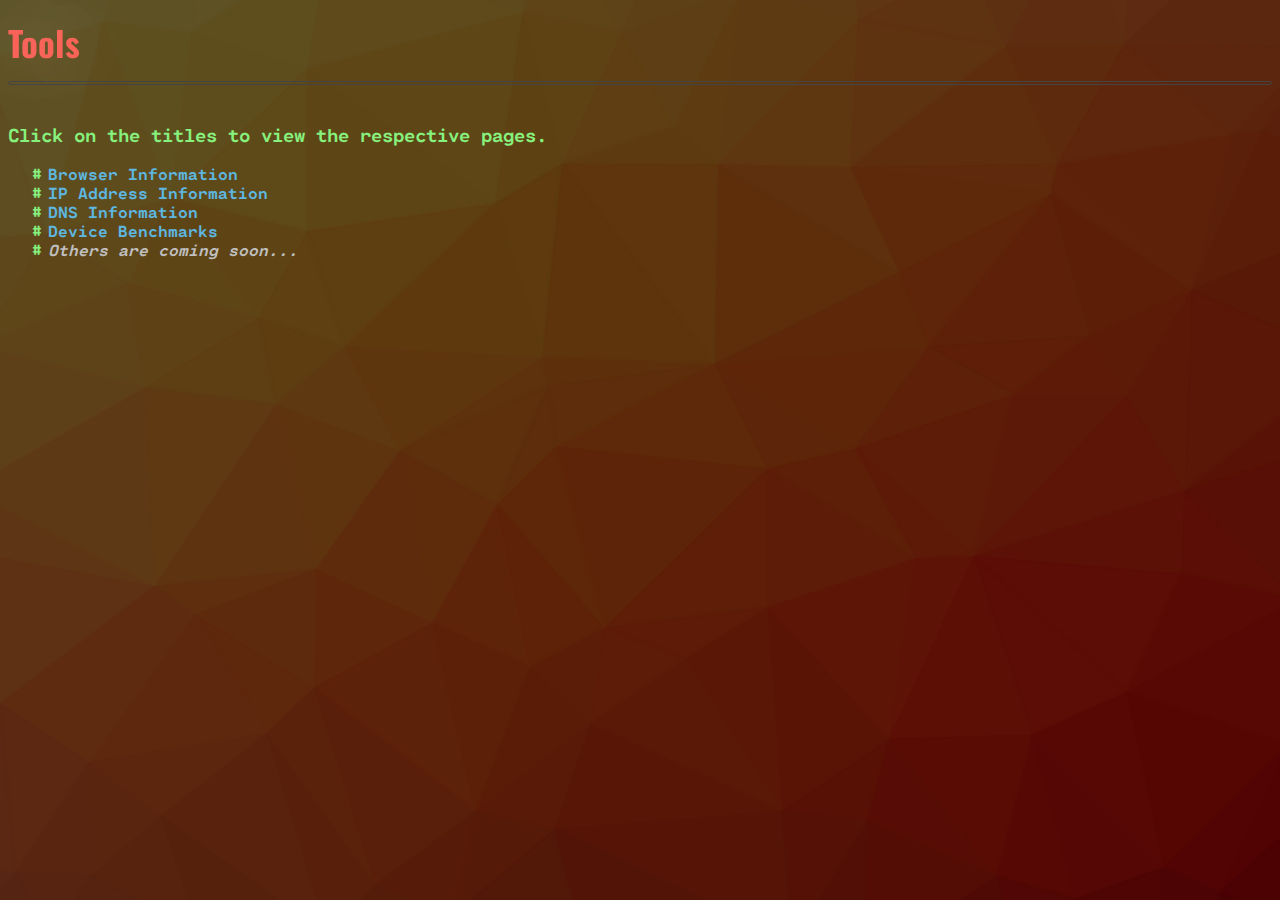
<file: tools.html>
<!DOCTYPE html>
<html lang="en">
<head>
    <meta charset="UTF-8">
    <meta name="viewport" content="width=device-width, initial-scale=1.0">
    <link rel="icon" type="image/x-icon" href="./icons/simba-x.png">
    <link rel="stylesheet" type="text/css" href="style.css">
    <title>Tools</title>
</head>
<body>
    <span>Tools</span>
    <hr>
    <br>
    <h3>Click on the titles to view the respective pages.</h3>

    <div class="tools">
        <ul>
            <li><a href="/tools/browser-info.html">Browser Information</a></li>
            <li><a href="/tools/ip-info.html">IP Address Information</a></li>
            <li><a href="/tools/dns-info.html">DNS Information</a></li>
            <li><a href="/tools/benchmark.html">Device Benchmarks</a></li>
            <li><i>Others are coming soon...</i></li>
        </ul>
        <br>
    </div>
</body>
</html>
</file>
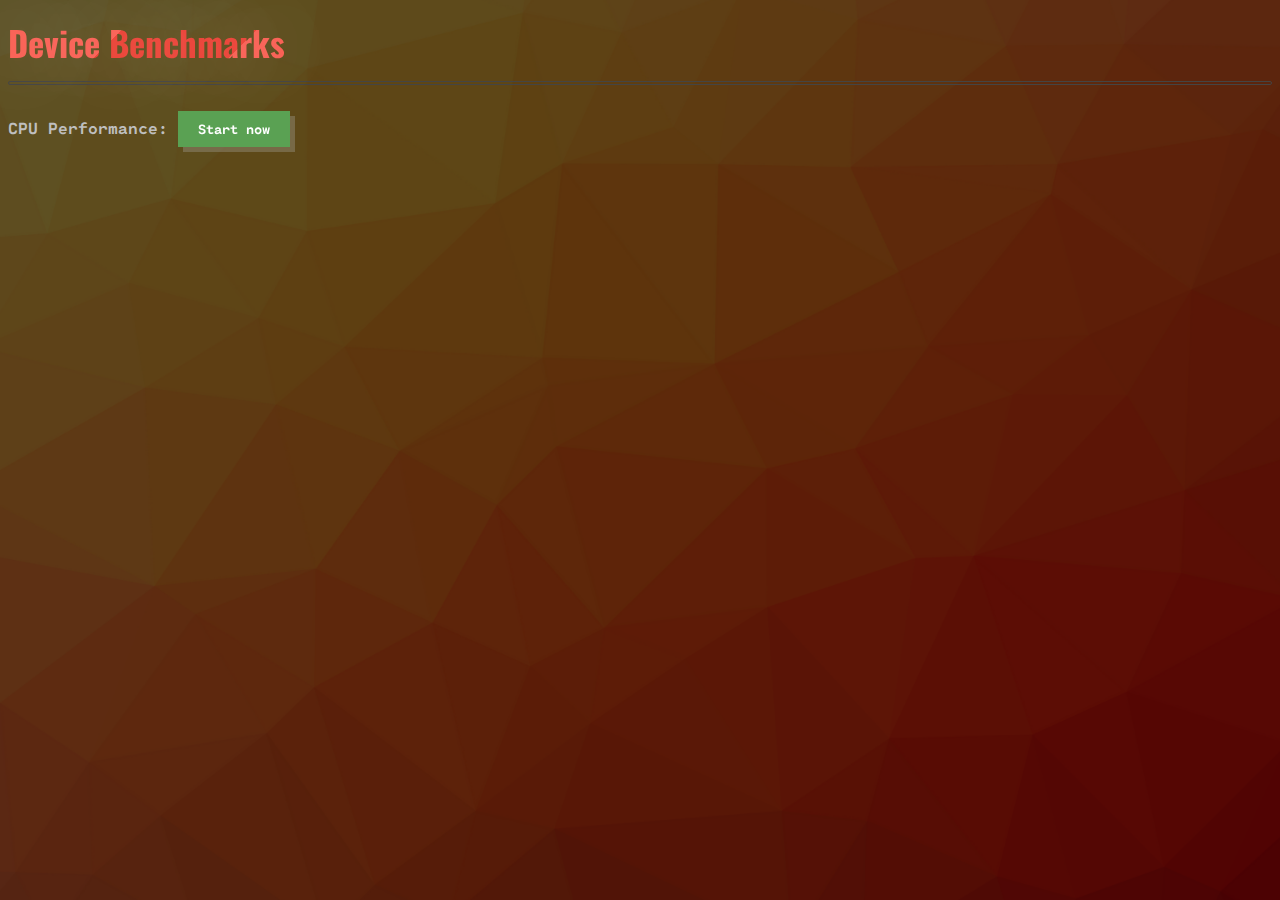
<file: tools/benchmark.html>
<!DOCTYPE html>
<html lang="en">
<head>
    <meta charset="UTF-8">
    <meta name="viewport" content="width=device-width, initial-scale=1.0">
    <link rel="icon" type="image/x-icon" href="../icons/simba-x.png">
    <link rel="stylesheet" type="text/css" href="../style.css">
    <title>Device Benchmarks</title>
</head>
<body>
    <canvas id="bg-canvas"></canvas>

    <span>Device Benchmarks</span>
    <hr>
    <div id="benchmarkInfo">
        <p id="cpu-perfomance"><b>CPU Performance:</b> <button class="current-button" style="background-color: #5aa153;" onclick="measureCPUPerformance();">Start now</button></p>
    </div>
    <script src="./scripts/benchmark.js"></script>
    
    <script src="../scripts/particles.js"></script>
</body>
</html>
</file>
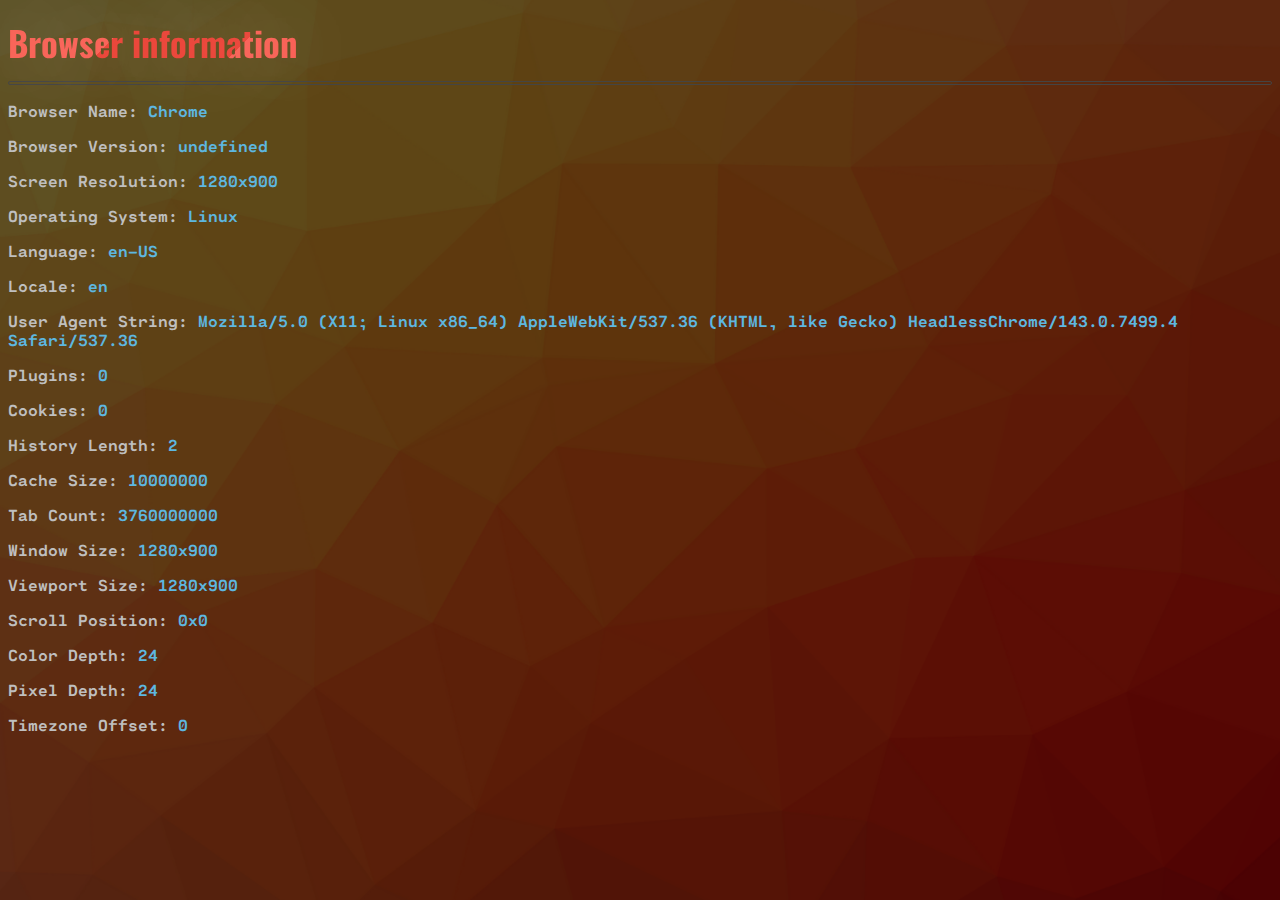
<file: tools/browser-info.html>
<!DOCTYPE html>
<html lang="en">
<head>
    <meta charset="UTF-8">
    <meta name="viewport" content="width=device-width, initial-scale=1.0">
    <link rel="icon" type="image/x-icon" href="../icons/simba-x.png">
    <link rel="stylesheet" type="text/css" href="../style.css">
    <title>Browser info</title>
</head>
<body>
    <canvas id="bg-canvas"></canvas>

    <span>Browser information</span>
    <hr>
    <div id="browserInfo">
        <p>Loading please wait...</p>
    </div>
    <script src="./scripts/browser-info.js"></script>
    
    <script src="../scripts/particles.js"></script>
</body>
</html>
</file>
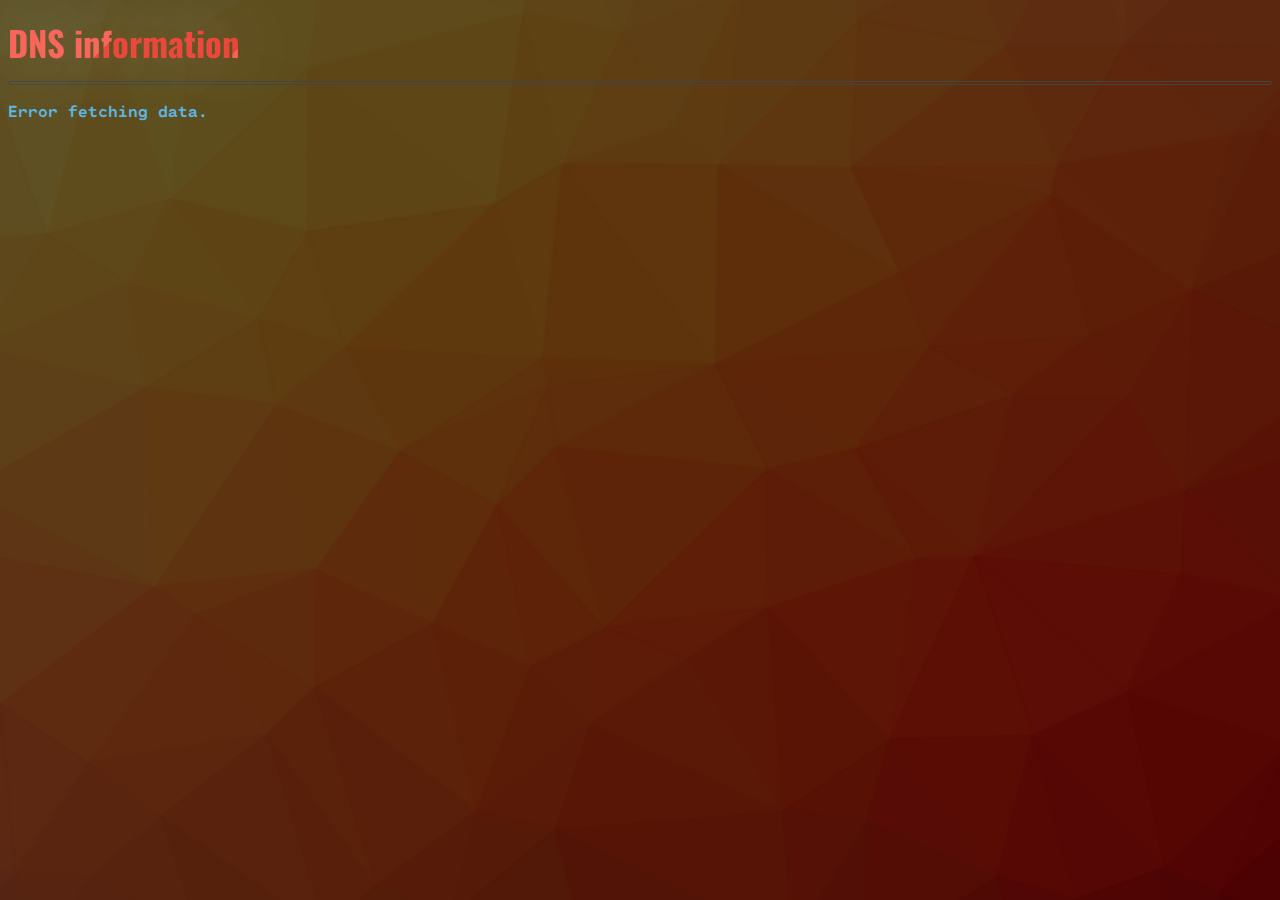
<file: tools/dns-info.html>
<!DOCTYPE html>
<html lang="en">
<head>
    <meta charset="UTF-8">
    <meta name="viewport" content="width=device-width, initial-scale=1.0">
    <link rel="icon" type="image/x-icon" href="../icons/simba-x.png">
    <link rel="stylesheet" type="text/css" href="../style.css">
    <title>DNS info</title>
</head>
<body>
    <canvas id="bg-canvas"></canvas>

    <span>DNS information</span>
    <hr>
    <div id="dnsInfo">
        <p>Loading please wait...</p>
    </div>
    <script src="./scripts/dns-info.js"></script>

    <script src="../scripts/particles.js"></script>
</body>
</html>
</file>
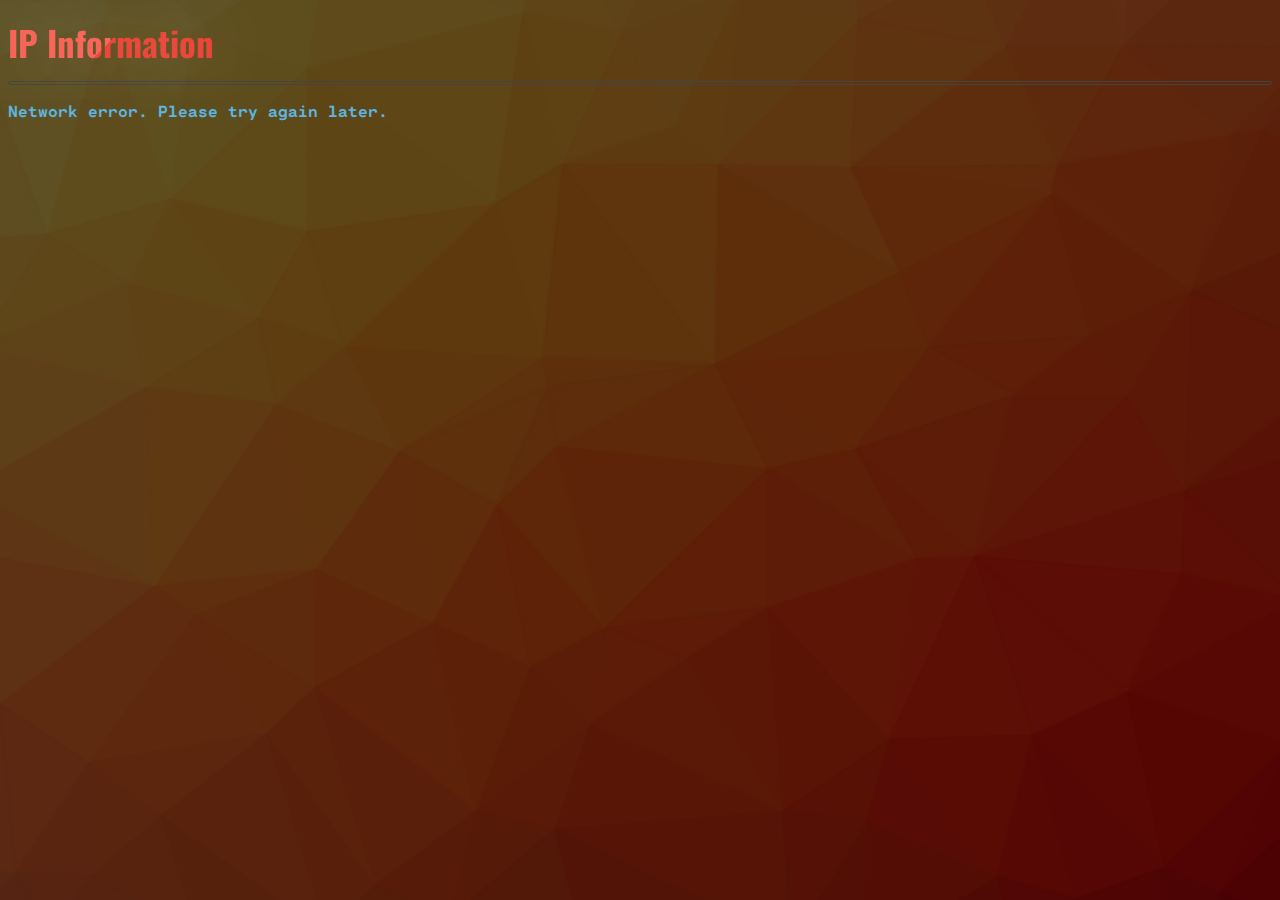
<file: tools/ip-info.html>
<!DOCTYPE html>
<html lang="en">
<head>
    <meta charset="UTF-8">
    <meta name="viewport" content="width=device-width, initial-scale=1.0">
    <link rel="icon" type="image/x-icon" href="../icons/simba-x.png">
    <link rel="stylesheet" type="text/css" href="../style.css">
    <title>IP info</title>
</head>
<body>
    <canvas id="bg-canvas"></canvas>

    <span>IP Information</span>
    <hr>
    <div id="ipInfo">
        <p>Loading please wait...</p>
    </div>
    <script src="./scripts/ip-info.js"></script>

    <script src="../scripts/particles.js"></script>
</body>
</html>
</file>
<file: style.css>
@font-face {
    font-family: 'Oswald-Boldx';
    src: url('./fonts/Oswald-Bold.ttf') format('truetype');
}

@font-face {
    font-family: 'Cartograph';
    src: url('./fonts/cartograph-mono-cf-bold.otf') format('truetype');
}

span {
    transform: translate3d(0, 0, 0);

    font-family: "Oswald-Boldx";
    font-weight: 700;
    font-size: 26pt;
    
    letter-spacing: 0;
    padding: 0.25em 0 0.325em;
    display: block;
    margin: 0 auto;
    text-shadow: 0 0 80px rgba(255, 255, 255, .5);
    background: url("./assets/animated-text-fill.png") repeat-y;
    -webkit-background-clip: text;
    background-clip: text;
    -webkit-text-fill-color: transparent;
    animation: aitf 80s linear infinite;
    backface-visibility: hidden;

}
  
@keyframes aitf {
    0% {
        background-position: 0% 50%;
    }
    100% {
        background-position: 100% 50%;
    }
}

*{
    font-family: 'Cartograph';
    /* background-color: #1f1f1f; */
    color: #bfbfbf;
}

*::selection{
    background-color: #3a3a3a4f;
}

*:hover{
    cursor: default;
}

body {
    background-image: url("./assets/bg.png");
    background-size: cover;
    background-repeat: no-repeat;
    background-attachment: fixed;
    animation: backgroundAnimation 10s infinite alternate ease-in-out;
}

@keyframes backgroundAnimation {
    0% {
        background-position: center top;
    }
    100% {
        background-position: center bottom;
    }
}

ul{
    list-style: none;
}

li::before {
    content: "#";
    color: #87F17E;
    display: inline-block;
    margin-left: -1em;
    width: 1em;
}
  
hr{
    border: 1px solid #444444;
    border-radius: 7px;
    padding-top: 2px;
    margin-top: 2px;
    margin-bottom: 0px;
}

p{
    color: #5db7e0;
}

h1{
    text-align: center;
}

h2{
    color: #eb4034;
    margin-bottom: 0px;
}

h3{
    color: #87F17E;
}

h4{
    color: #87F17E;
}

a {
    color: #5db7e0;
    transition: ease-in 0.3s;
}

.current-button {
    color: white;
    padding: 10px 20px;
    border: none;
    cursor: pointer;
    position: relative;
    transition: box-shadow 0s ease-in-out, transform 0.03s ease-in-out;
    box-shadow: 5px 5px 0cap rgba(179, 179, 179, 0.3);
    margin-top: 10px;
    transform: translate3d(0, 0, 0);
}
  
.current-button:hover {
    transform: translateY(2px) translateX(2px);
    box-shadow: none;
}

.project-container {
    display: flex;
    flex-wrap: wrap;
    margin: 0;
    margin-bottom: 0px;
    padding: 0;
}
  
.project-group {
    flex: 1 0 40%;
    margin: 0 1em 1em 0;
    padding: 1em;
    border: 1px solid #87F17E;
    border-radius: 5px;
    background: #3333337e;
    transition: box-shadow 0.2s ease-in-out, transform 0.2s ease-in-out;
}

.project-group:hover {
    box-shadow: 0 0 5px #87F17E, 0 0 7px #87F17E, 0 0 12px #87F17E, 0 0 15px #87F17E;
}
  
.project-group h3 {
    margin-bottom: 0.5em;
}

.project-group h4 {
    margin-bottom: 0.3em;
}
  
.project-group a {
    /* text-decoration: none; */
    color: #5db7e0;
}
  
.project-group a:hover {
    color: #4a96b9;
}

.warning-box {
    border: 1px solid #f7a439;
    border-radius: 5px;
    padding: 7px;
    display: inline-block;
    margin-top: 10px;
}

.warning-box h2 {
    color: #f7a439;
    margin-bottom: 2px;
    margin-top: 0px;
}

.notice-box {
    border: 1px solid #5db7e0;
    border-radius: 5px;
    padding: 7px;
    display: inline-block;
    margin-top: 10px;
    text-align: center;
    /* position: absolute;
    top: 50%;
    left: 34%;
    transform: translateY(-50%); */
}

.notice-box h2 {
    color: #5db7e0;
    margin-bottom: 2px;
    margin-top: 0px;
}

.neofetch-box{
    display: flex;
    flex-direction: column;
    width: 600px;
    margin: 50px auto;
    padding: 20px;
    border: 1px solid #ccc;
    border-radius: 7px;
    background-color: #33333356;
    transform: translate3d(0, 0, 0);
    text-shadow: 0 0 10px currentColor, 0 0 20px currentColor, 0 0 30px currentColor, 0 0 40px currentColor, 0 0 50px currentColor, 0 0 60px currentColor, 0 0 70px currentColor;
}

.green{
    color:#87F17E;
}

.blue{
    color:#5db7e0;
}

.red{
    color:#eb4034;
}

.tabcontent {
    animation: fade_in 1s;
}

@keyframes fade_in {
    from {opacity: 0;}
    to {opacity: 1;}
}

.tab {
    overflow: hidden;
    border: 1px solid #ccc;
    border-radius: 7px;
    background-color: #141414a1;
    display: flex;
    flex-wrap: wrap;
    justify-content: space-between;
    gap: 10px;
}

.tab button {
    background-color: transparent;
    float: left;
    border: none;
    flex: 1;
    text-align: center;
    padding: 10px;
    outline: none;
    cursor: pointer;
    padding: 14px 16px;
    transition: ease-in 0.3s;
}

.tab button:hover {
    background-color: #383838;
    color: #5db7e0;
    transform: translate3d(0, 0, 0);
    text-shadow: 0 0 10px currentColor, 0 0 20px currentColor, 0 0 30px currentColor, 0 0 40px currentColor, 0 0 50px currentColor, 0 0 60px currentColor, 0 0 70px currentColor;
}

.tab button.active {
    background-color: #33333381;
    transform: translate3d(0, 0, 0);
    text-shadow: 0 0 10px currentColor, 0 0 20px currentColor, 0 0 30px currentColor, 0 0 40px currentColor, 0 0 50px currentColor, 0 0 60px currentColor, 0 0 70px currentColor;
}

#preloader{
    background: #141414;
    z-index: 100;
    height: 100vh;
    width: 100%;
    position: fixed;
}

#overlay{
    background: #141414;
    opacity: 0.8;
    z-index: 100;
    height: 100vh;
    width: 100%;
    position: fixed;
    display: none;
}

#bg-canvas {
    position: absolute;
    top: 0;
    left: 0;
    z-index: -1;
}

.tools a{
    text-decoration: none;
    color: #5db7e0;
    transition: ease-in 0.3s;
}

/* .tools a:hover{
    text-shadow: 0 0 10px currentColor, 0 0 20px currentColor, 0 0 30px currentColor, 0 0 40px currentColor, 0 0 50px currentColor, 0 0 60px currentColor, 0 0 70px currentColor;
} */

a:hover{
    text-shadow: 0 0 5px currentColor, 0 0 7px currentColor, 0 0 12px currentColor, 0 0 15px currentColor;
    transform: translate3d(0, 0, 0);
    cursor: pointer;
}

.button-grid {
    display: grid;
    grid-template-columns: repeat(3, 1fr);
    gap: 10px;
    width: 128px;
}

.button-grid button{
    width: 50px;
    height: 50px
}

#password-input{
    border: 1px solid #ccc;
    border-radius: 2px;
    font-size: 20pt;
    background: none;
}

#password-input:hover{
    border: 1px solid #87F17E;
    border-radius: 2px;
}

#keypad, #enter-button, #backspace-button {
    padding: 10px;
    background-color: #87F17E;
    cursor: pointer;
    font-size: 20pt;
}

#enter-button {
    background-color: #5db7e0;
}

#backspace-button {
    background-color: #f36156;
}

#exit-button {
    background-color: #f36156;
}

.tab-icons {
    width: 20px;
    height: auto;
    margin-right: 5px;
    vertical-align: middle;
}

.tablinks {
    display: flex;
    align-items: center;
    justify-content: center;
    text-align: center;
    padding: 10px;
    border: none;
    outline: none;
    cursor: pointer;
    transition: background-color 0.3s ease-in-out, color 0.3s ease-in-out;
}

.blog-image {
    display: block;
    margin: 0 auto;
    width: 100%;
    height: auto;
    padding: 0;
    object-fit: cover;
    border-radius: 7px;
}

#scroll-to-top {
    text-align: right;
}

footer {
    display: flex;
    justify-content: space-between;
    align-items: center;
}

#scroll-to-top{
    text-align: right;
}

code {
    background-color: #141414a1;
    padding: 2px 5px;
    border-radius: 5px;
}
</file>
